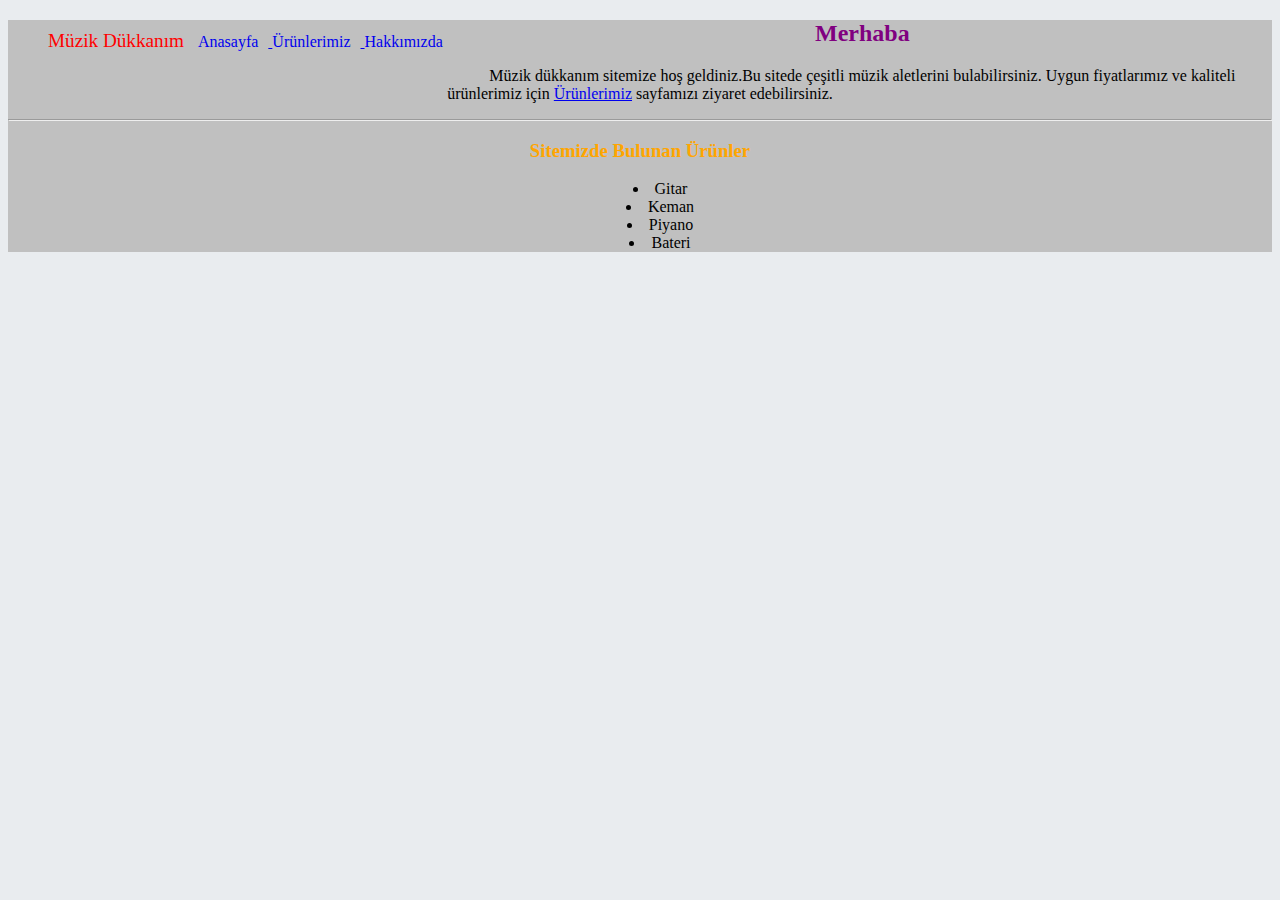
<file: index.html>
<!DOCTYPE html>
 <html lang="tr">
 <head>
     <meta charset="UTF-8">
     <meta name="viewport" content="width=device-width, initial-scale=1.0">

         <!-- Bootstrap CSS -->
    <link rel="stylesheet" href="https://cdn.jsdelivr.net/npm/bootstrap@4.5.3/dist/css/bootstrap.min.css" integrity="sha384-TX8t27EcRE3e/ihU7zmQxVncDAy5uIKz4rEkgIXeMed4M0jlfIDPvg6uqKI2xXr2" crossorigin="anonymous">

     <title>Müzik Dükkanım</title>
     <link rel="stylesheet" href="style.css">
 </head>
 <body style="text-align: center;">

    <div class="container-fluid" style="background-color: silver;">      
        
        <div class="row" style="text-align: center;">
            <ul style="list-style-type: none;float: left;margin-top: 10px;">
                <li class="nav1" style="color: red;font-size: larger;">Müzik Dükkanım</li>
                <a href="index.html">
                    <li class="nav1">Anasayfa </li>
                </a>
                <a href="products.html">
                    <li class="nav1"> Ürünlerimiz </li>
                </a>
                <a href="about-us.html">
                    <li class="nav1"> Hakkımızda</li>
                </a>
            </ul>
        </div>

          

    

            <div class="jumbotron">
                <h2 class="display-4">
                    Merhaba
                </h2>
                <p class="lead">Müzik dükkanım sitemize hoş geldiniz.Bu sitede çeşitli müzik aletlerini bulabilirsiniz.
                    Uygun fiyatlarımız ve kaliteli ürünlerimiz için <a href="products.html">Ürünlerimiz</a>
                    sayfamızı ziyaret edebilirsiniz.
                </p>
           
                <hr class="my-4">
           
                <h3>
                    Sitemizde Bulunan Ürünler
                </h3>
                
                <ul style="list-style-position: inside;">
                    <li>Gitar</li>
                    <li>Keman</li>
                    <li>Piyano</li>
                    <li>Bateri</li>
                </ul>
                
            </div>
       

        </div>
    
        <!-- Optional JavaScript; choose one of the two! -->

    <!-- Option 1: jQuery and Bootstrap Bundle (includes Popper) -->
    <script src="https://code.jquery.com/jquery-3.5.1.slim.min.js" integrity="sha384-DfXdz2htPH0lsSSs5nCTpuj/zy4C+OGpamoFVy38MVBnE+IbbVYUew+OrCXaRkfj" crossorigin="anonymous"></script>
    <script src="https://cdn.jsdelivr.net/npm/bootstrap@4.5.3/dist/js/bootstrap.bundle.min.js" integrity="sha384-ho+j7jyWK8fNQe+A12Hb8AhRq26LrZ/JpcUGGOn+Y7RsweNrtN/tE3MoK7ZeZDyx" crossorigin="anonymous"></script>

    <!-- Option 2: jQuery, Popper.js, and Bootstrap JS
    <script src="https://code.jquery.com/jquery-3.5.1.slim.min.js" integrity="sha384-DfXdz2htPH0lsSSs5nCTpuj/zy4C+OGpamoFVy38MVBnE+IbbVYUew+OrCXaRkfj" crossorigin="anonymous"></script>
    <script src="https://cdn.jsdelivr.net/npm/popper.js@1.16.1/dist/umd/popper.min.js" integrity="sha384-9/reFTGAW83EW2RDu2S0VKaIzap3H66lZH81PoYlFhbGU+6BZp6G7niu735Sk7lN" crossorigin="anonymous"></script>
    <script src="https://cdn.jsdelivr.net/npm/bootstrap@4.5.3/dist/js/bootstrap.min.js" integrity="sha384-w1Q4orYjBQndcko6MimVbzY0tgp4pWB4lZ7lr30WKz0vr/aWKhXdBNmNb5D92v7s" crossorigin="anonymous"></script>
    -->



 </body>
 </html>
</file>
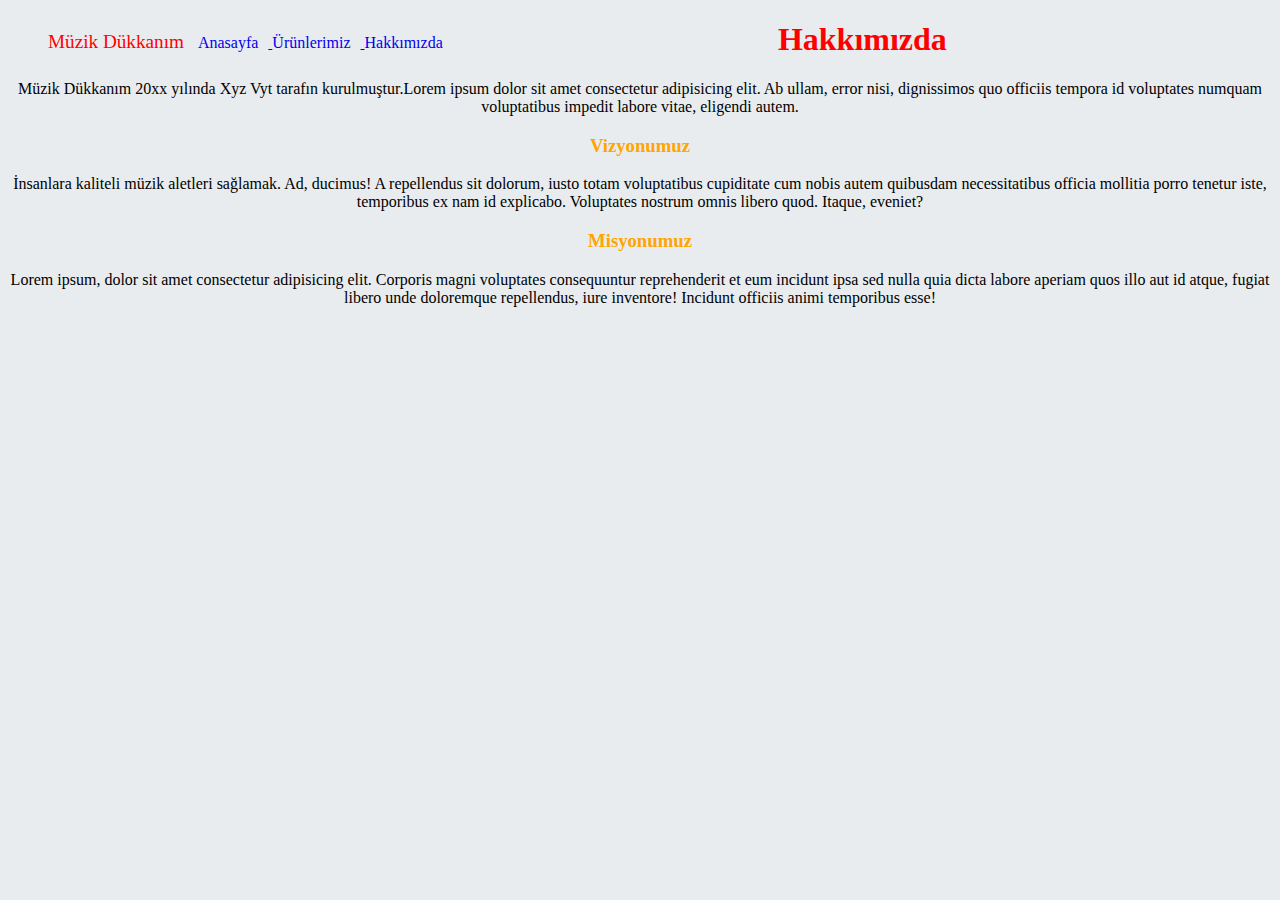
<file: about-us.html>
<!DOCTYPE html>
<html lang="tr">
<head>
    <meta charset="UTF-8">
    <meta name="viewport" content="width=device-width, initial-scale=1.0">
    <link rel="stylesheet" href="https://cdn.jsdelivr.net/npm/bootstrap@4.5.3/dist/css/bootstrap.min.css" integrity="sha384-TX8t27EcRE3e/ihU7zmQxVncDAy5uIKz4rEkgIXeMed4M0jlfIDPvg6uqKI2xXr2" crossorigin="anonymous">
    <title>Hakkımızda</title>
    <link rel="stylesheet" href="style.css">
</head>
<body style="text-align: center;">

    <div class="container-fluid" style="background-color: silver;">      
        <div class="row">
            <ul style="list-style-type: none;float: left;margin-top: 10px;">
                <li class="nav1" style="color: red;font-size: larger;">Müzik Dükkanım</li>
                <a href="index.html">
                    <li class="nav1">Anasayfa </li>
                </a>
                <a href="products.html">
                    <li class="nav1"> Ürünlerimiz </li>
                </a>
                <a href="about-us.html">
                    <li class="nav1"> Hakkımızda</li>
                </a>
            </ul>
        </div>

          </div>
       
          
           <div class="card row" style="text-align: left;">

            
           </div>
               <div class="card-body">
                <h1 style="text-align: center;">
                   Hakkımızda
               </h1>
               <p>Müzik Dükkanım 20xx yılında Xyz Vyt tarafın kurulmuştur.Lorem ipsum dolor sit amet consectetur adipisicing elit. Ab ullam, error nisi, dignissimos quo officiis tempora id voluptates numquam voluptatibus impedit labore vitae, eligendi autem.</p>
          
            </div>
            <div class="card-text" >
             <h3>Vizyonumuz</h3>
             <p>İnsanlara kaliteli müzik aletleri sağlamak. Ad, ducimus! A repellendus sit dolorum, iusto totam voluptatibus cupiditate cum nobis autem quibusdam necessitatibus officia mollitia porro tenetur iste, temporibus ex nam id explicabo. Voluptates nostrum omnis libero quod. Itaque, eveniet?</p>
             <h3>
                Misyonumuz
             </h3>
             <p>Lorem ipsum, dolor sit amet consectetur adipisicing elit. Corporis magni voluptates consequuntur reprehenderit et eum incidunt ipsa sed nulla quia dicta labore aperiam quos illo aut id atque, fugiat libero unde doloremque repellendus, iure inventore! Incidunt officiis animi temporibus esse!</p>
             <p>   </p>
            </div>
            </div>


        </div>

       
           
        
        
        
        
        
      <!-- Option 1: jQuery and Bootstrap Bundle (includes Popper) -->
<script src="https://code.jquery.com/jquery-3.5.1.slim.min.js" integrity="sha384-DfXdz2htPH0lsSSs5nCTpuj/zy4C+OGpamoFVy38MVBnE+IbbVYUew+OrCXaRkfj" crossorigin="anonymous"></script>
<script src="https://cdn.jsdelivr.net/npm/bootstrap@4.5.3/dist/js/bootstrap.bundle.min.js" integrity="sha384-ho+j7jyWK8fNQe+A12Hb8AhRq26LrZ/JpcUGGOn+Y7RsweNrtN/tE3MoK7ZeZDyx" crossorigin="anonymous"></script>

</body>
</html>
</file>
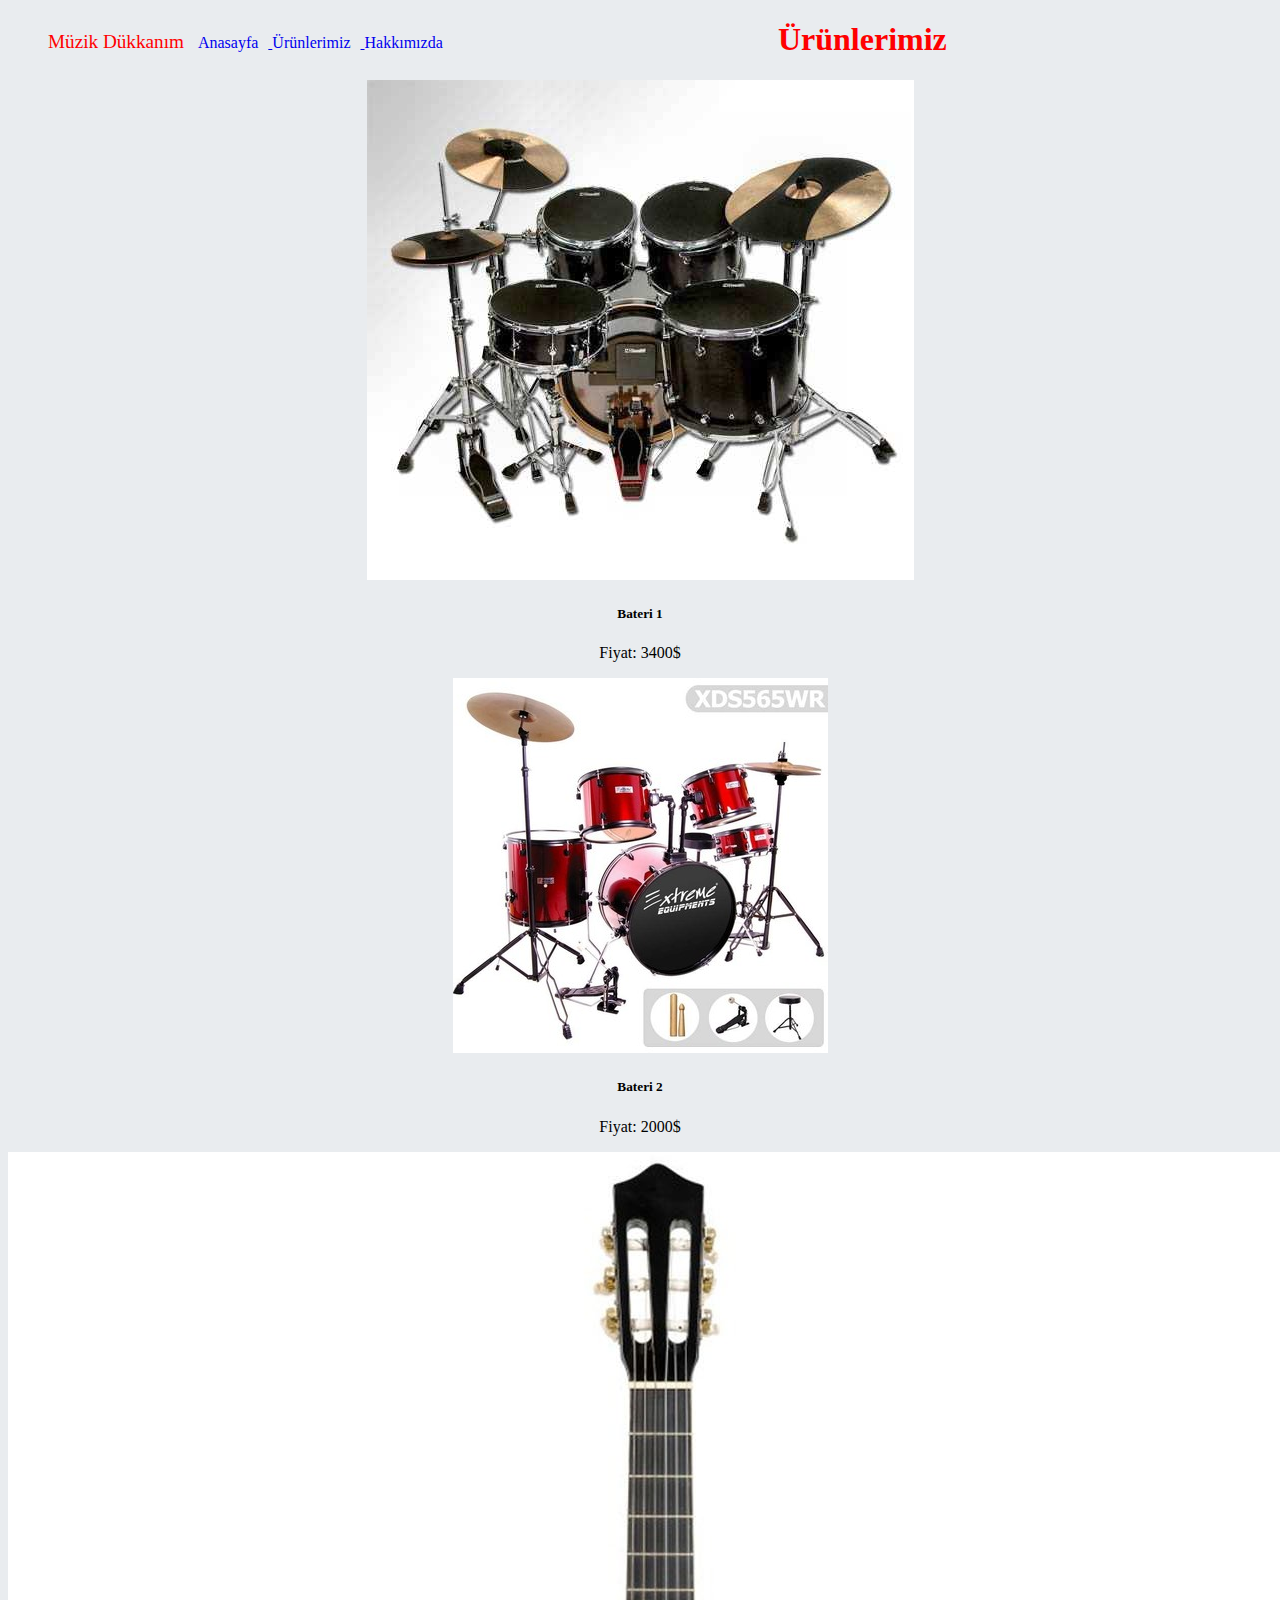
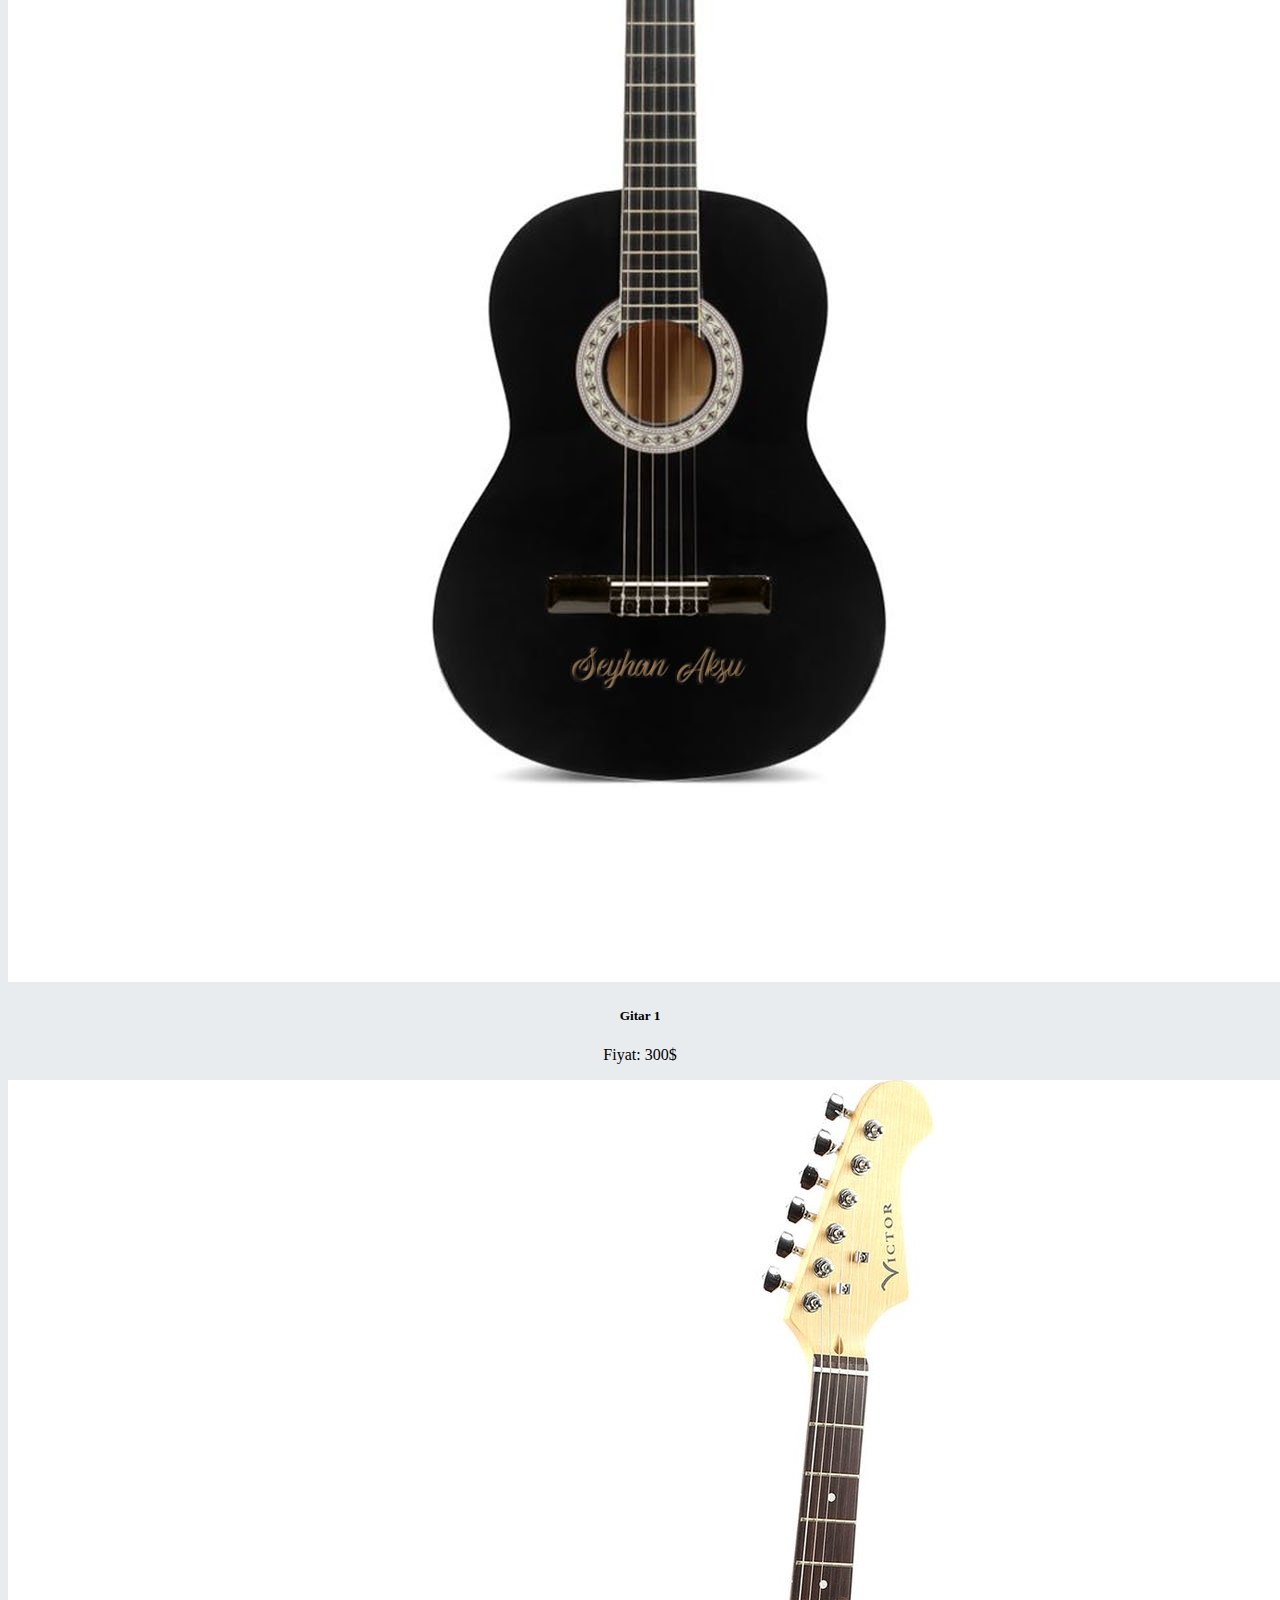
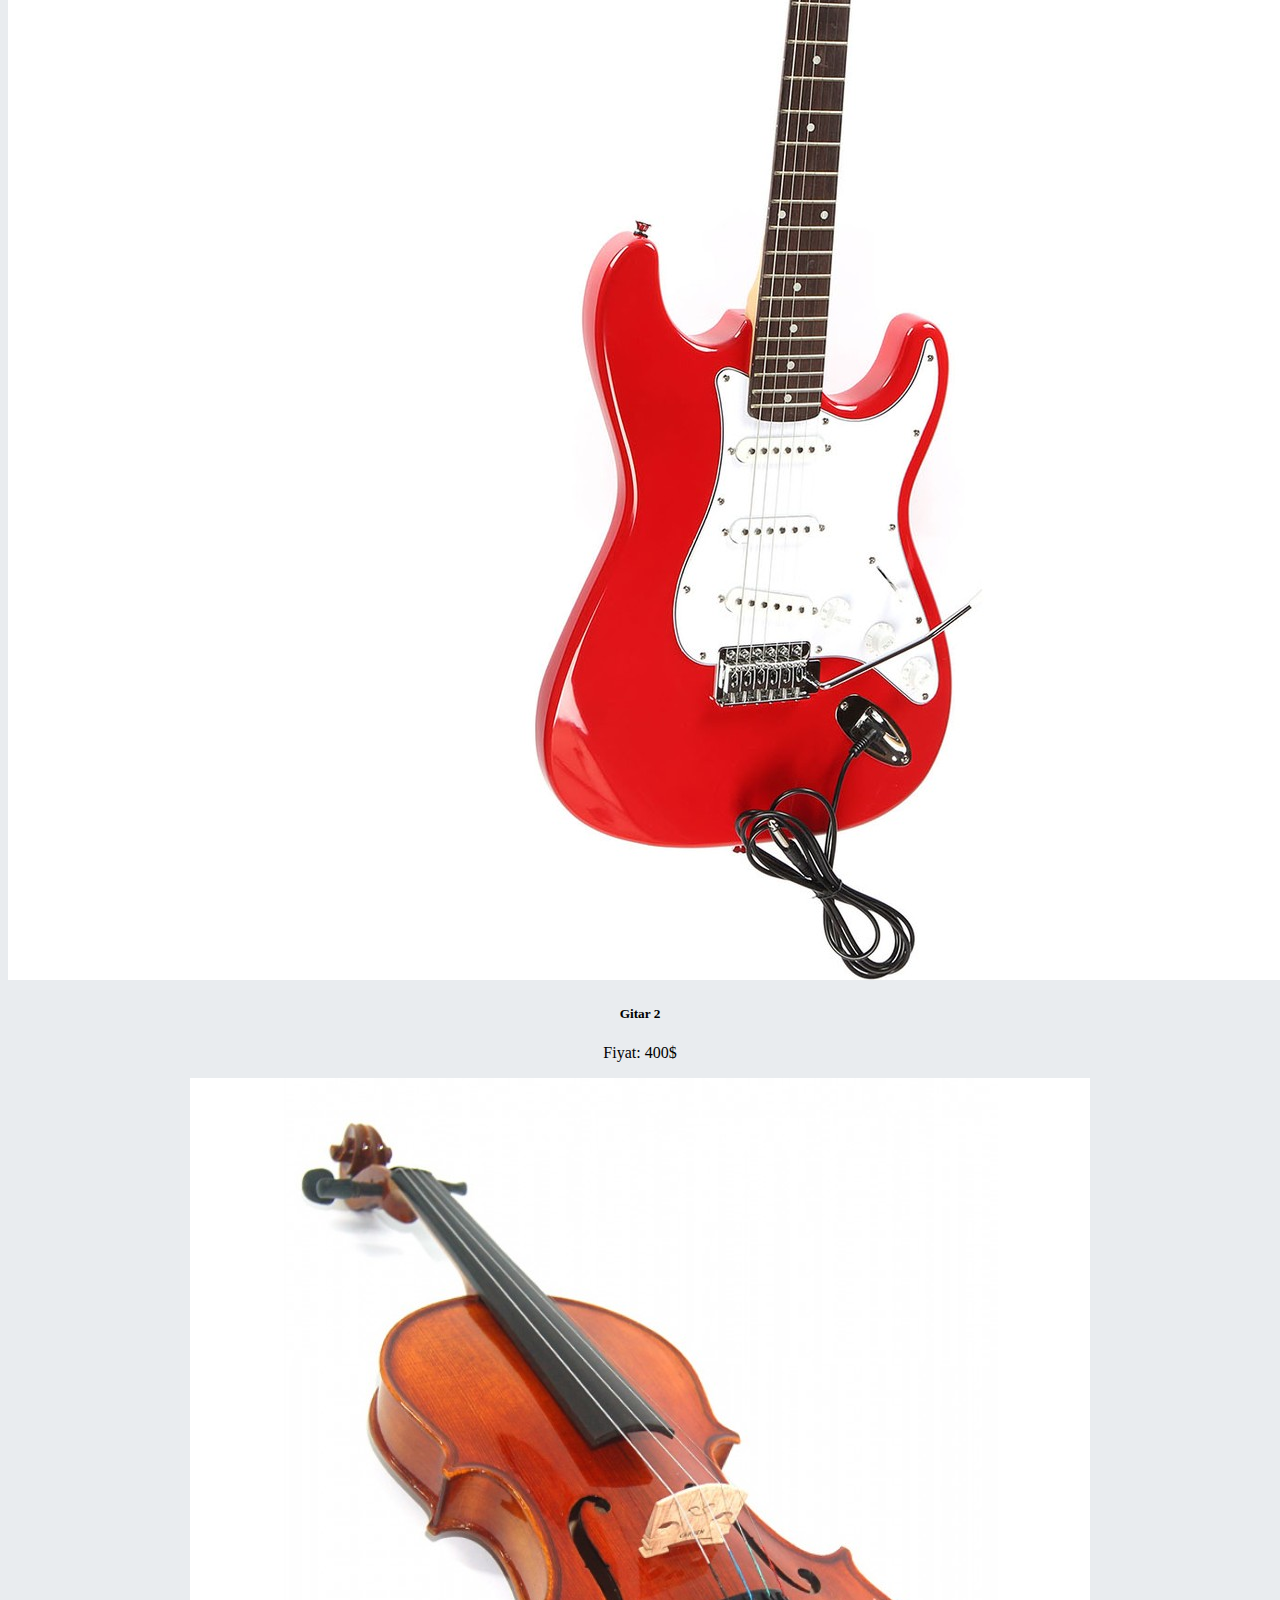
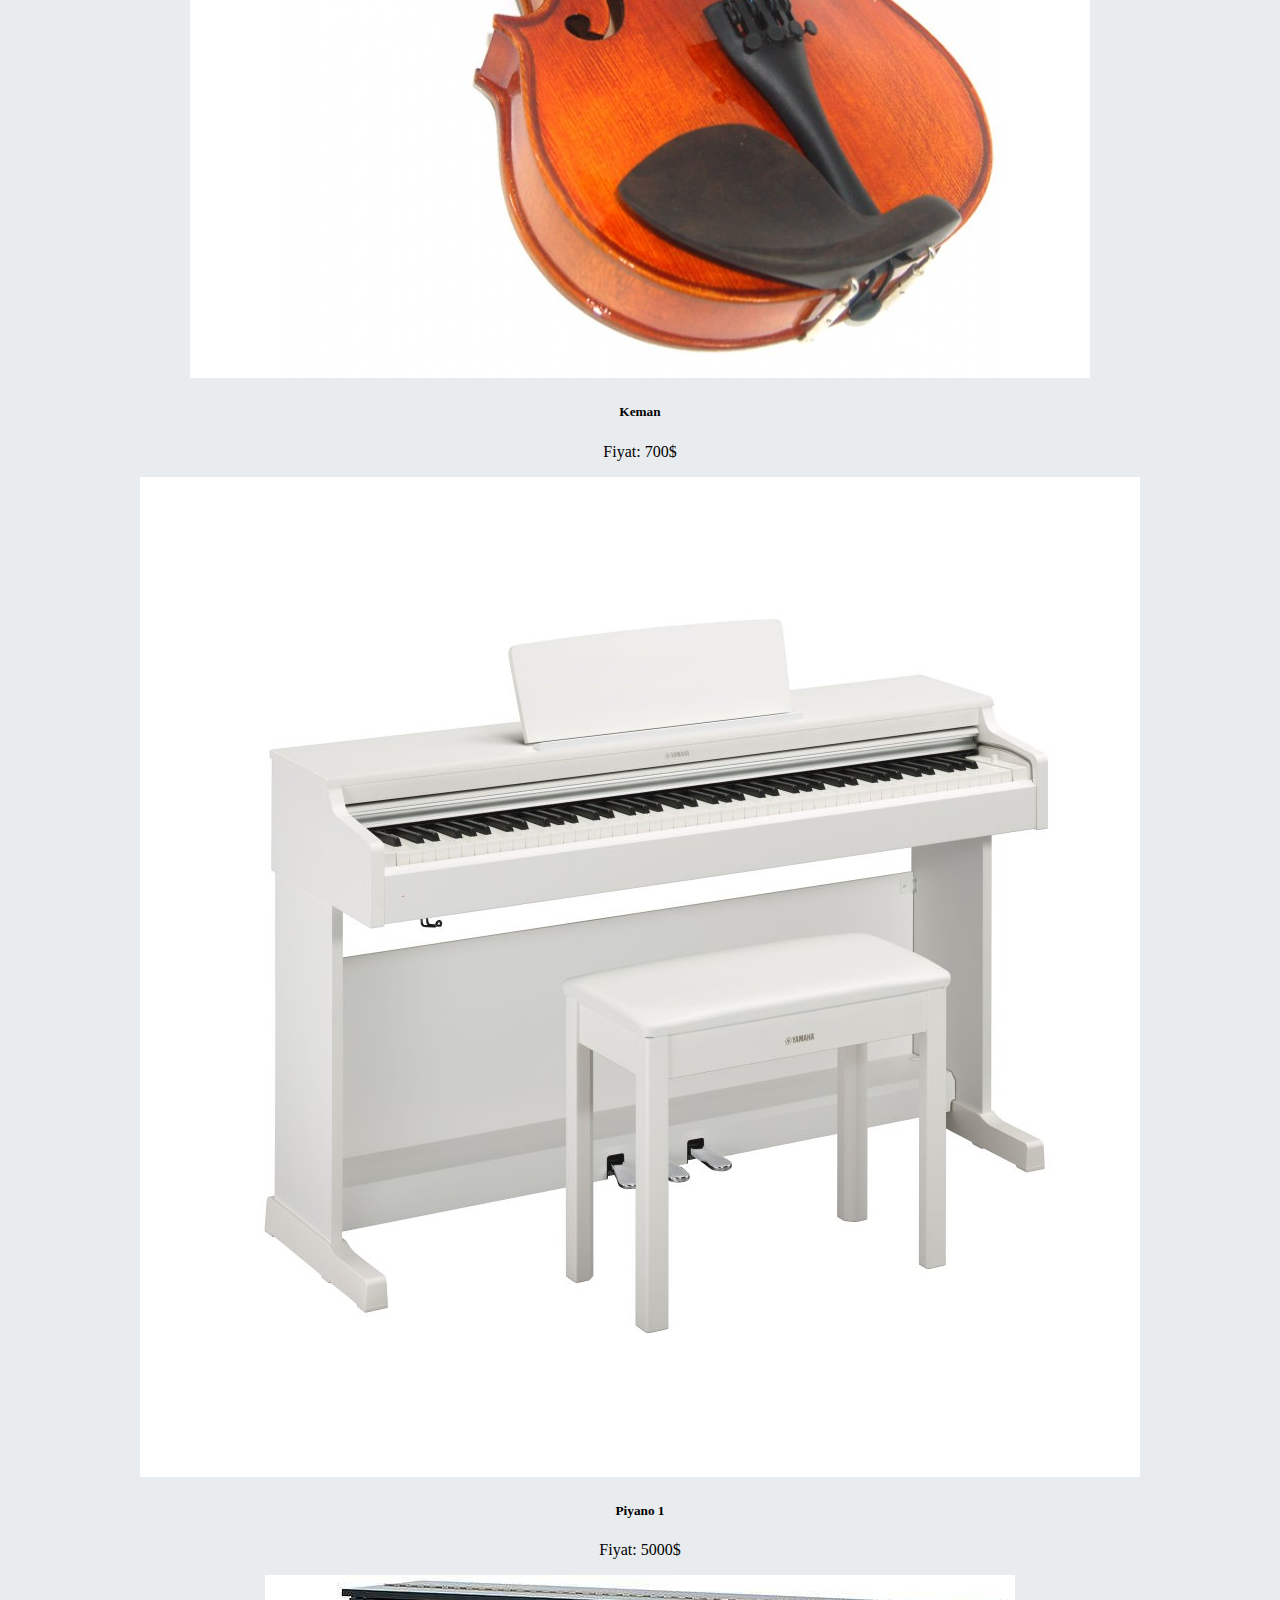
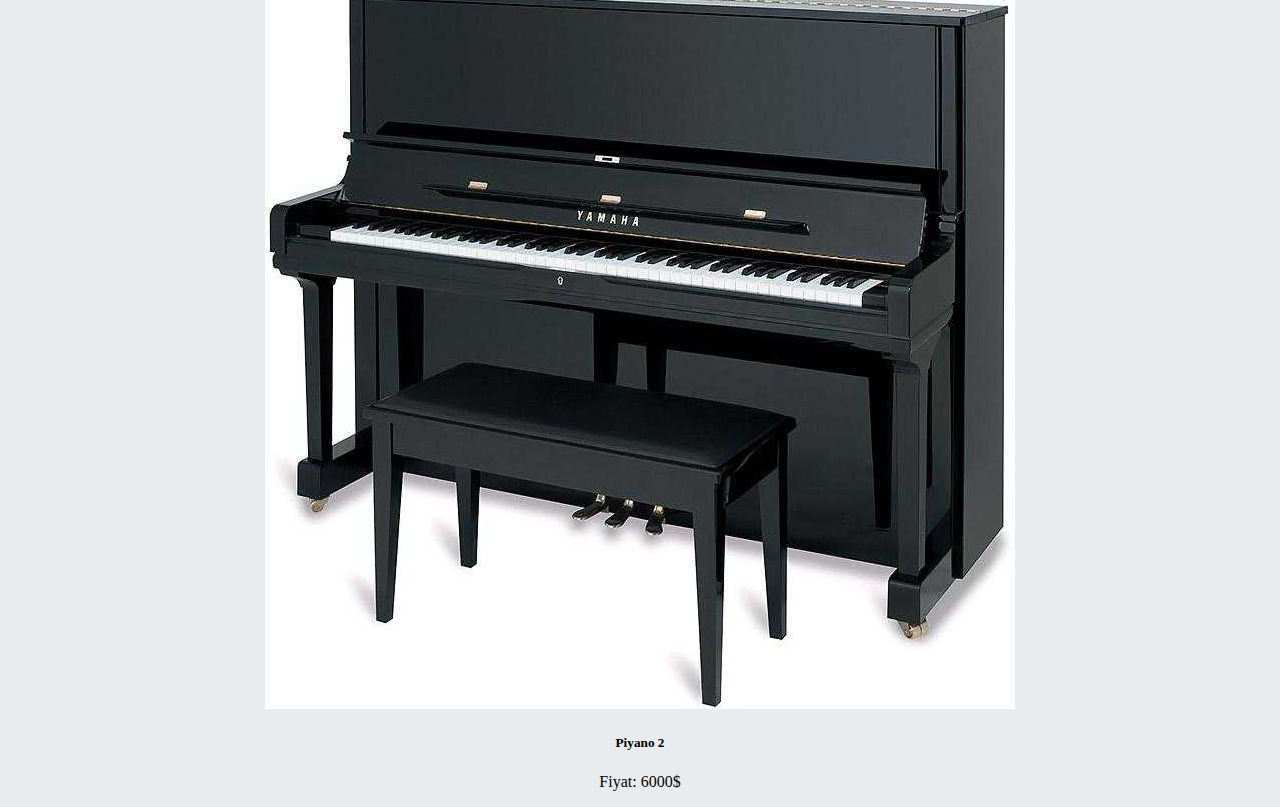
<file: products.html>
<!DOCTYPE html>
<html lang="tr">
<head>
    <meta charset="UTF-8">
    <meta name="viewport" content="width=device-width, initial-scale=1.0">
    <link rel="stylesheet" href="https://cdn.jsdelivr.net/npm/bootstrap@4.5.3/dist/css/bootstrap.min.css" integrity="sha384-TX8t27EcRE3e/ihU7zmQxVncDAy5uIKz4rEkgIXeMed4M0jlfIDPvg6uqKI2xXr2" crossorigin="anonymous">
    <title>Ürünlerimiz</title>
    <link rel="stylesheet" href="style.css">
</head>
<body style="text-align: center;">

    <div class="container-fluid" style="background-color: silver;">      
        <div class="row">
            <ul style="list-style-type: none;float: left;margin-top: 10px;">
                <li class="nav1" style="color: red;font-size: larger;">Müzik Dükkanım</li>
                <a href="index.html">
                    <li class="nav1">Anasayfa </li>
                </a>
                <a href="products.html">
                    <li class="nav1"> Ürünlerimiz </li>
                </a>
                <a href="about-us.html">
                    <li class="nav1"> Hakkımızda</li>
                </a>
            </ul>
        </div>

          </div>

            <h1 class="mt-2 mb-2">
                Ürünlerimiz
            </h1>

            <div class="row row-cols-md-3">
                
                <div class="col mb-4 ">
                  <div class="card h-100">
                    <img src="img/davul.jpg" class="card-img-top img-fluid" alt="...">
                    <div class="card-body">
                      <h5 class="card-title">Bateri 1</h5>
                      <p class="card-text">Fiyat: 3400$</p>
                    </div>
                  </div>
                </div>
                <div class="col mb-4 ">
                  <div class="card h-100">
                    <img src="img/bateri2.jpg" class="card-img-top img-fluid" alt="...">
                    <div class="card-body">
                      <h5 class="card-title">Bateri 2</h5>
                      <p class="card-text">Fiyat: 2000$</p>
                    </div>
                  </div>
                </div>
                <div class="col mb-4 ">
                  <div class="card h-100">
                    <img src="img/gitar.jpg" class="card-img-top img-fluid" alt="...">
                    <div class="card-body">
                      <h5 class="card-title">Gitar 1</h5>
                      <p class="card-text">Fiyat: 300$</p>
                    </div>
                  </div>
                </div>
                <div class="col mb-4">
                  <div class="card h-100">
                    <img src="img/gitar2.jpg" class="card-img-top img-fluid" alt="...">
                    <div class="card-body">
                      <h5 class="card-title">Gitar 2</h5>
                      <p class="card-text">Fiyat: 400$</p>
                    </div>
                  </div>
                </div>
                  <div class="col mb-4">
                    <div class="card h-100">
                    <img src="img/keman.jpg" class="card-img-top img-fluid" alt="...">
                      <div class="card-body">
                      <h5 class="card-title">Keman</h5>
                      <p class="card-text">Fiyat: 700$</p>
                    </div>
                  </div>
                </div>
                <div class="col mb-4">
                    <div class="card h-100">
                    <img src="img/piyano1.jpg" class="card-img-top img-fluid" alt="...">
                      <div class="card-body">
                      <h5 class="card-title">Piyano 1</h5>
                      <p class="card-text">Fiyat: 5000$</p>
                    </div>
                  </div>
                </div>
                <div class="col mb-4">
                    <div class="card h-100">
                    <img src="img/piyano2.jpg" class="card-img-top img-fluid" alt="...">
                      <div class="card-body">
                      <h5 class="card-title">Piyano 2</h5>
                      <p class="card-text">Fiyat: 6000$</p>
                    </div>
                  </div>
                </div>

              </div>


            </div> 










<!-- Option 1: jQuery and Bootstrap Bundle (includes Popper) -->
<script src="https://code.jquery.com/jquery-3.5.1.slim.min.js" integrity="sha384-DfXdz2htPH0lsSSs5nCTpuj/zy4C+OGpamoFVy38MVBnE+IbbVYUew+OrCXaRkfj" crossorigin="anonymous"></script>
<script src="https://cdn.jsdelivr.net/npm/bootstrap@4.5.3/dist/js/bootstrap.bundle.min.js" integrity="sha384-ho+j7jyWK8fNQe+A12Hb8AhRq26LrZ/JpcUGGOn+Y7RsweNrtN/tE3MoK7ZeZDyx" crossorigin="anonymous"></script>



</body>
</html>
</file>
<file: style.css>
body{
    background-color: #e9ecef;
}

h1{
    color:red;
}
h2{
    color:purple;
}
h3{
    color:orange;
}

.nav1{
    display: inline-block;
    padding-right: 10px;
 
}

.img1{

    width : 400px;
    margin-left: 30px;
    padding: 30px;
}
</file>
